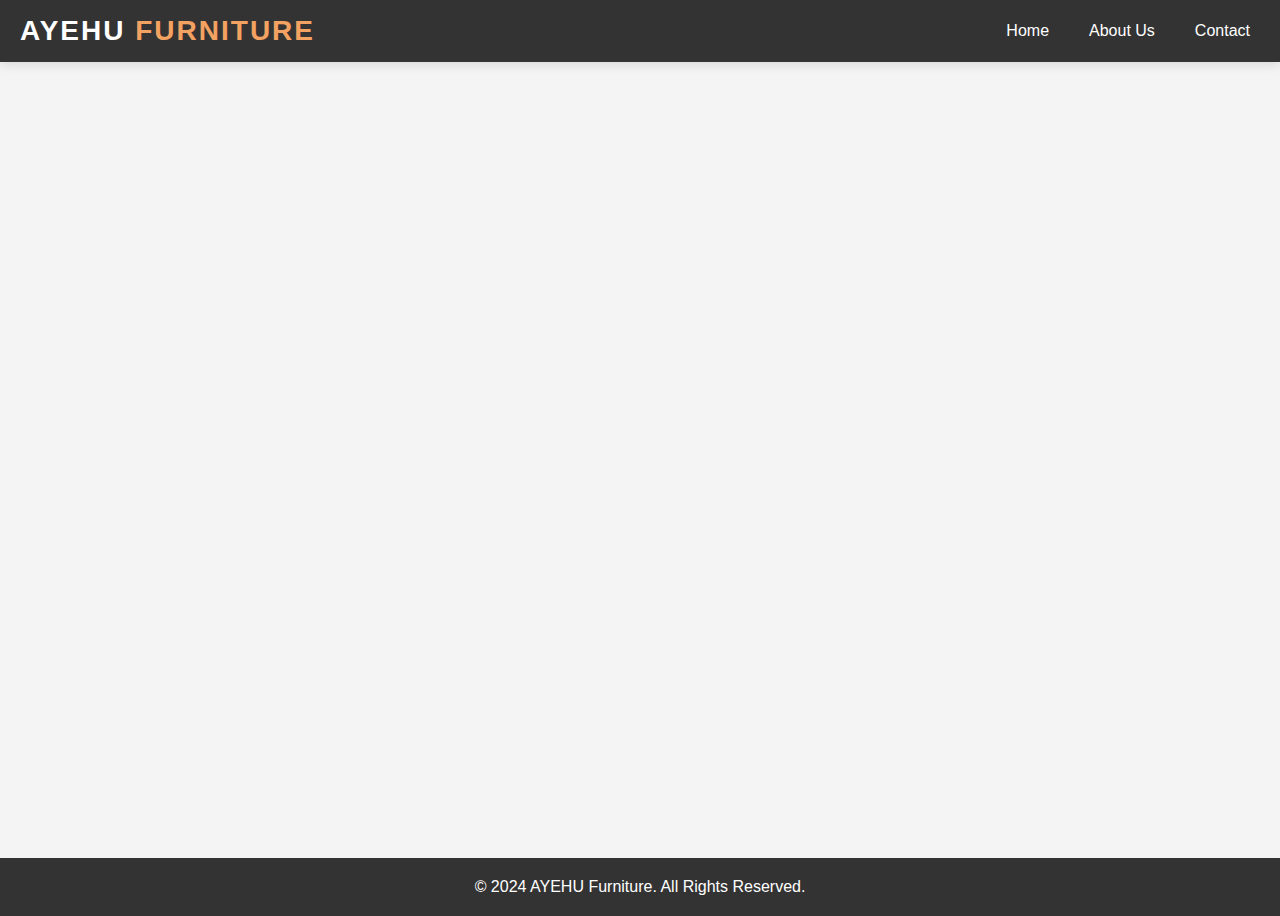
<file: about.html>
<!DOCTYPE html>
<html lang="en">
<head>
    <meta charset="UTF-8">
    <meta name="viewport" content="width=device-width, initial-scale=1.0">
    <title>About Us - AYEHU Furniture</title>
    <link rel="stylesheet" href="about.css">
</head>
<body>
    <!-- Header -->
    <header>
        <nav>
            <h1>AYEHU <span>FURNITURE</span></h1>
            <div class="hamburger" onclick="openSidebar()">&#9776;</div> <!-- Hamburger Icon for Small Screens -->
            <ul class="nav-links">
                <li><a href="index.html">Home</a></li>
                <li><a href="about.html">About Us</a></li>
                <li><a href="contact.html">Contact</a></li>
            </ul>
        </nav>
    </header>

    <!-- Sidebar for Small Screens -->
    <div class="sidebar" id="sidebar">
        <span class="close-btn" onclick="closeSidebar()">&times;</span>
        <ul>
            <li><a href="index.html">Home</a></li>
            <li><a href="about.html">About Us</a></li>
            <li><a href="contact.html">Contact</a></li>
        </ul>
    </div>

    <!-- Company Story Section -->
    <section class="company-story">
        <h2>Our Story</h2>
        <p>Your Brand was founded with a mission to deliver the best quality products while staying committed to sustainability. We believe in creating products that not only serve our customers but also respect our planet.</p>
    </section>

    <!-- Sustainability and Quality Section -->
    <section class="sustainability-quality">
        <div class="sustainability">
            <h3>Commitment to Sustainability</h3>
            <p>We are dedicated to minimizing our environmental footprint by using sustainable materials and ethical production practices.</p>
        </div>
        <div class="quality">
            <h3>Uncompromised Quality</h3>
            <p>Our products are crafted with the highest quality standards, ensuring durability, reliability, and customer satisfaction.</p>
        </div>
    </section>

    <!-- Why Choose Us Section -->
    <section class="team-section">
        <h2>Why Choose Us</h2>
        <div class="team-members">
            <div class="team-member">
                <p>What sets us apart is our attention to detail and our commitment to innovation. Whether you're looking for modern, minimalist designs or timeless, classic pieces, our collections feature something for every taste and style. Our expert designers and craftsmen work tirelessly to create furniture that is as functional as it is beautiful.</p>
            </div>
        </div>
    </section>

    <!-- Mission, Vision, and Values Section -->
    <section class="team-section">
        <div class="team-member">
            <h2>Our Mission</h2>
            <p>At AYEHU Furniture, our mission is to transform your living spaces into an extension of your personality. We believe that every piece of furniture should tell a story—your story.</p>
        </div>
        <div class="team-member">
            <h2>Our Vision</h2>
            <p>We believe in the art of thoughtful design and craftsmanship, offering timeless and unique furniture collections that inspire design enthusiasts, homeowners, and architects alike.</p>
        </div>
        <div class="team-member">
            <h2>Our Values</h2>
            <p><b>Quality:</b> We use only the finest materials and employ time-honored techniques to ensure every piece is crafted to perfection.</p>
            <p><b>Customer Focus:</b> We prioritize our customers' needs, offering personalized service from consultation to delivery.</p>
            <p><b>Sustainability:</b> We are committed to environmentally responsible practices, sourcing wood from sustainable forests and using eco-friendly finishes.</p>
        </div>
    </section>

    <!-- Footer -->
    <footer>
        <p>&copy; 2024 AYEHU Furniture. All Rights Reserved.</p>
    </footer>

    <script src="about.js"></script> <!-- Add this for JavaScript -->
</body>
</file>
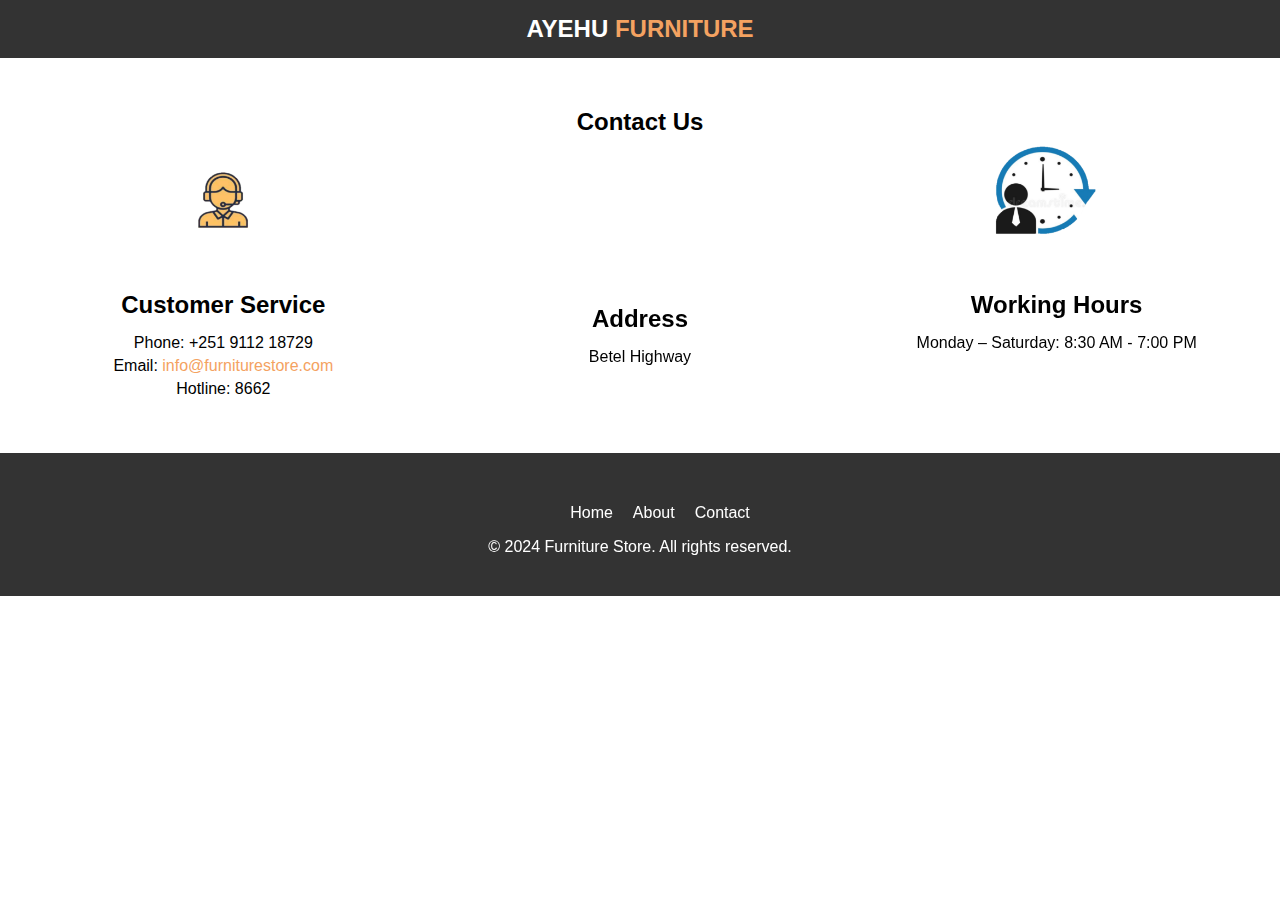
<file: contact.html>
<!DOCTYPE html>
<html lang="en">
<head>
    <meta charset="UTF-8">
    <meta name="viewport" content="width=device-width, initial-scale=1.0">
    <title>Contact Us - AYEHU FURNITURE</title>
    <link rel="stylesheet" href="contact.css">
</head>
<body>

    <!-- Sidebar -->
    <div class="sidebar" id="sidebar">
        <span class="close-btn" onclick="toggleSidebar()">&#x2715;</span>
        <a href="index.html">Home</a>
        <a href="about.html">About Us</a>
        <a href="contact.html">Contact</a>
    </div>

    <nav class="navbar">
        <div class="container">
            <div class="logo">
                <h1>AYEHU <span>FURNITURE</span></h1>
            </div>
            <!-- Hamburger Menu Icon -->
            <div class="menu-icon" id="menu-icon" onclick="toggleSidebar()">&#9776;</div> <!-- Hamburger icon (≡) -->
        </div>
    </nav>

    <!-- Contact Us Section -->
    <section class="contact-us">
        <div class="container">
            <h2>Contact Us</h2>
            <div class="contact-wrapper">

                <!-- Customer Service Section -->
                <div class="service-section">
                    <img src="images/cus trans.png" alt="Customer Service Icon" class="service-icon">
                    <h3>Customer Service</h3>
                    <p>Phone: +251 9112 18729</p>
                    <p>Email: <a href="mailto:info@furniturestore.com">info@furniturestore.com</a></p>
                    <p>Hotline: 8662</p>
                </div>

                <!-- Address Section -->
                <div class="service-section">
                    <iframe src="https://www.google.com/maps/embed?pb=!1m18!1m12!1m3!1d3940.60603888837!2d38.694845482803345!3d9.008349594570817!2m3!1f0!2f0!3f0!3m2!1i1024!2i768!4f13.1!3m3!1m2!1s0x164b87424eca7aaf%3A0x5dc248af395629af!2zQnVyZ2VyaXp6YSB8IEJldGhlbCB8IOGJoOGIreGMiOGIquGLmyB8IOGJpOGJsOGIjQ!5e0!3m2!1sen!2set!4v1725267534088!5m2!1sen!2set" frameborder="0">
                    </iframe>
                    <h3>Address</h3>
                    <p>Betel Highway</p>
                </div>

                <!-- Working Hours Section -->
                <div class="service-section">
                    <img src="images/working hours.png" alt="Working Hours Icon" class="service-icon">
                    <h3>Working Hours</h3>
                    <p>Monday – Saturday: 8:30 AM - 7:00 PM</p>
                </div>

            </div>
        </div>
    </section>

    <!-- Footer -->
    <footer>
        <nav class="navbar">
            <div class="container">
                <ul class="nav-links">
                    <li><a href="index.html">Home</a></li>
                    <li><a href="aboutus.html">About</a></li>
                    <li><a href="contact.html">Contact</a></li>
                </ul>
            </div>
            <div class="container">
                <p>&copy; 2024 Furniture Store. All rights reserved.</p>
            </div>
        </nav>
    </footer>

    <script src="contact.js"></script>
</body>
</html>
</file>
<file: about.css>
/* Global Styles */
* {
    margin: 0;
    padding: 0;
    box-sizing: border-box;
}

body {
    font-family: 'Arial', sans-serif;
    background-color: #f4f4f4;
    color: #333;
    transition: all 0.3s ease-in-out;
}

/* Header Styles */
header {
    width: 100%;
    background-color: #333;
    color: #fff;
    padding: 15px 20px;
    position: relative;
    box-shadow: 0 4px 10px rgba(0, 0, 0, 0.1);
    transition: background-color 0.3s ease-in-out;
}

span {
    color: #f4a261;
}

header nav {
    display: flex;
    justify-content: space-between;
    align-items: center;
}

header h1 {
    font-size: 28px;
    letter-spacing: 2px;
    transition: transform 0.3s ease;
}

header h1:hover {
    transform: scale(1.1);
}

header ul.nav-links {
    list-style: none;
    display: flex;
}

header ul.nav-links li {
    margin-left: 20px;
}

header ul.nav-links li a {
    color: #fff;
    text-decoration: none;
    padding: 5px 10px;
    position: relative;
    transition: color 0.3s ease;
}

header ul.nav-links li a::before {
    content: "";
    position: absolute;
    width: 100%;
    height: 3px;
    bottom: 0;
    left: 0;
    background-color: #f4a261;
    visibility: hidden;
    transform: scaleX(0);
    transition: all 0.3s ease-in-out;
}

header ul.nav-links li a:hover {
    color: #f4a261;
}

header ul.nav-links li a:hover::before {
    visibility: visible;
    transform: scaleX(1);
}

.hamburger {
    display: none;
    font-size: 30px;
    color: #fff;
    cursor: pointer;
}

/* Sidebar for Small Screens */
.sidebar {
    display: none;
    position: fixed;
    top: 0;
    left: -250px;
    width: 250px;
    height: 100%;
    background-color: #333;
    padding-top: 60px;
    transition: 0.3s ease;
    z-index: 1000;
}

.sidebar.open {
    left: 0;
}

.sidebar ul {
    list-style: none;
    padding: 0;
}

.sidebar ul li {
    padding: 10px 20px;
}

.sidebar ul li a {
    color: #fff;
    text-decoration: none;
    font-size: 18px;
    transition: color 0.3s ease;
}

.sidebar ul li a:hover {
    color: #f4a261;
}

.close-btn {
    position: absolute;
    top: 10px;
    right: 20px;
    font-size: 30px;
    cursor: pointer;
}

/* Footer Styles */
footer {
    width: 100%;
    background-color: #333;
    color: #fff;
    text-align: center;
    padding: 20px 0;
}

/* Section Styles */
section {
    margin: 20px 0;
    padding: 20px;
    background-color: #fff;
    border-radius: 10px;
    box-shadow: 0 2px 10px rgba(0, 0, 0, 0.1);
    opacity: 0;
    transform: translateY(50px);
    animation: fadeInUp 3s ease forwards;
}

@keyframes fadeInUp {
    to {
        opacity: 1;
        transform: translateY(0);
    }
}

.company-story, .sustainability-quality {
    text-align: center;
    background-color:aquamarine;
}

.sustainability-quality {
    display: flex;
    justify-content: space-around;
    flex-wrap: wrap;
    margin-top: 20px;
    background-color: rgb(214, 167, 167);
}

.sustainability, .quality {
    width: 45%;
    margin-bottom: 20px;
}

.team-section {
    text-align: center;
    animation: fadeInUp 4s ease forwards;
}

.team-member {
    margin: 20px;
    text-align: center;
    transition: transform 0.3s ease;
}

.team-member:hover {
    transform: scale(1.05);
}

.team-section h2 {
  text-decoration: underline;
    letter-spacing: 1px;
}

.team-section{
    background-color: lightblue;
}


/* Media Queries */
@media (max-width: 768px) {
    header ul.nav-links {
        display: none;
    }

    .hamburger {
        display: block;
    }

    .sidebar {
        display: block;
    }

    .sustainability, .quality {
        width: 100%;
    }
}
</file>
<file: contact.css>
/* Global Styles */
body {
    font-family: Arial, sans-serif;
    margin: 0;
    padding: 0;
    box-sizing: border-box;
}

.container {
    max-width: 1200px;
    margin: 0 auto;
    padding: 0 15px;
}

h1, h2, h3, p {
    margin: 0;
    padding: 0;
}

a {
    color: #f4a261;
    text-decoration: none;
}

a:hover {
    text-decoration: dashed;
    color: #e76f51;
}

/* Navbar Styles */
.navbar {
    background-color: #333;
    padding: 15px 0;
    text-align: center;
}

.navbar .logo h1 {
    color: #fff;
    font-size: 24px;
}

.navbar .logo span {
    color: #f4a261;
}

/* Hamburger Menu */
.menu-icon {
    display: none;
    font-size: 28px;
    cursor: pointer;
    color: #fff;
    position: absolute;
    top: 15px;
    right: 20px;
}

/* Sidebar Styles */
.sidebar {
    height: 100%;
    width: 250px;
    position: fixed;
    top: 0;
    left: -250px; /* Hidden initially */
    background-color: #00796b;
    overflow-y: auto;
    transition: left 0.3s ease;
    z-index: 1000;
}

.sidebar a {
    display: block;
    padding: 20px;
    text-align: center;
    font-size: 18px;
    color: white;
}

.sidebar .close-btn {
    font-size: 24px;
    cursor: pointer;
    color: white;
    padding: 20px;
    text-align: right;
    display: block;
}

.sidebar.active {
    left: 0; /* Slide into view */
}

/* Contact Us Section */
.contact-us {
    padding: 50px 0;
    text-align: center;
}

.contact-wrapper {
    display: flex;
    justify-content: space-around;
    gap: 50px;
    flex-wrap: wrap;
}

.service-section {
    text-align: center;
    max-width: 300px;
    margin: 0 auto;
}

.service-icon {
    width: 300px;
    margin-bottom: 1px;
}

h3 {
    font-size: 24px;
    margin: 15px 0;
    font-weight: bold;
}

p {
    font-size: 16px;
    margin: 5px 0;
}

/* Footer */
footer {
    background-color: #333;
    color: #fff;
    padding: 20px 0;
    text-align: center;
}

.nav-links {
    list-style: none;
    display: flex;
    justify-content: center;
    gap: 20px;
}

.nav-links a {
    color: #fff;
    text-decoration: none;
}

/* Show hamburger menu on smaller screens */
@media (max-width: 768px) {
    .navbar .nav-links {
        display: none; /* Hide regular nav links on smaller screens */
    }

    .navbar .menu-icon {
        display: block; /* Show hamburger icon on mobile */
    }
}

/* Sidebar should not be visible on larger screens */
@media (min-width: 769px) {
    .sidebar {
        display: none;
    }
}
</file>
